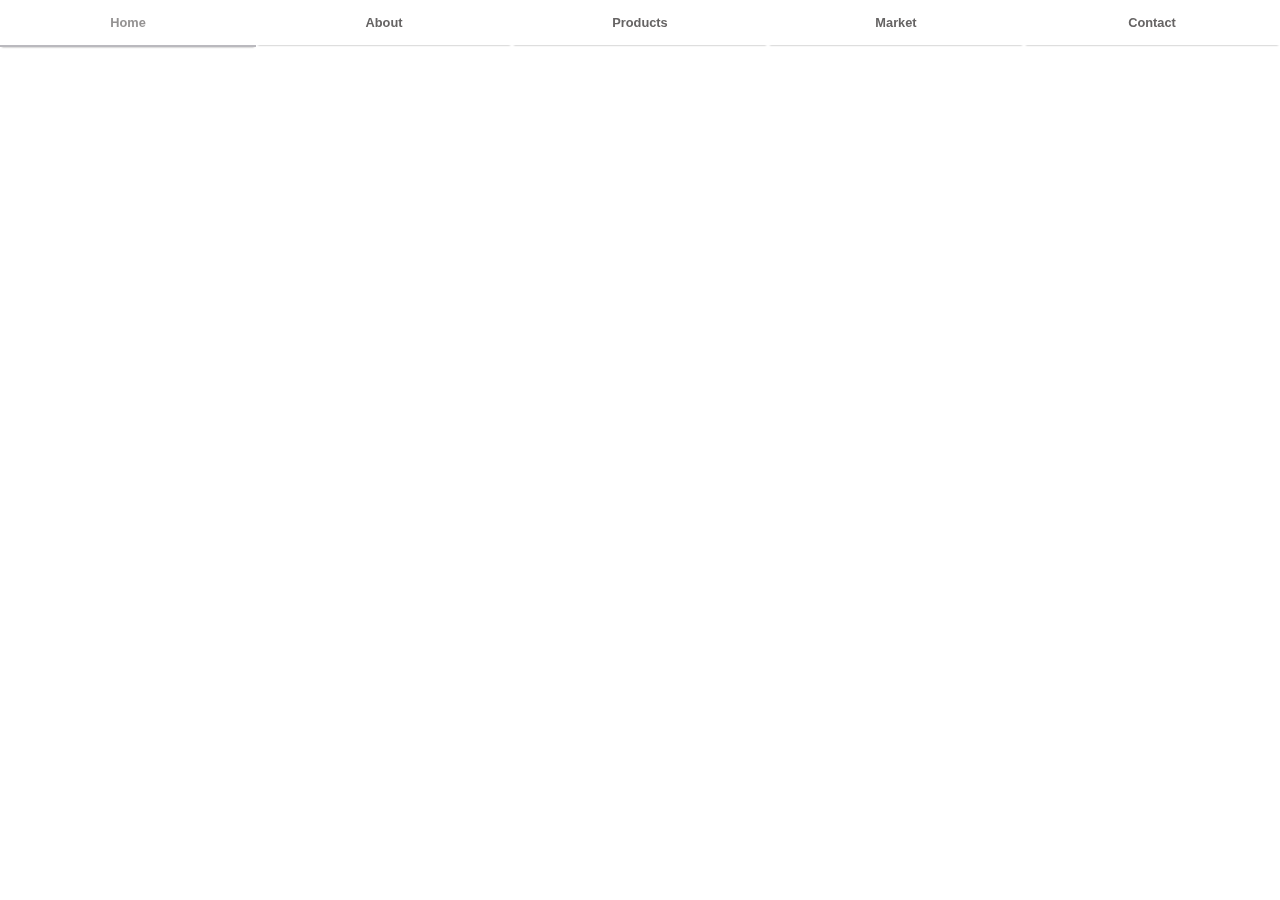
<file: index.html>
<!DOCTYPE html>
<html lang="en">
  <head>
    <meta charset="UTF-8" />
    <meta name="viewport" content="width=device-width, initial-scale=1.0" />
    <title>Sharma Marketing and Suppliers Pvt. Ltd.</title>

    <script src="https://ajax.googleapis.com/ajax/libs/jquery/3.6.0/jquery.min.js"></script>
    <link
      rel="stylesheet"
      href="https://cdnjs.cloudflare.com/ajax/libs/font-awesome/4.7.0/css/font-awesome.min.css"
    />

    <script src="script.js"></script>
    <link rel="stylesheet" href="style.css" />
  </head>

  <body onscroll="show()">
    <div class="header">
      <a href="#top">
        <div class="bar" onclick="document.body.style.overflow = 'hidden'">
          <div class="bar1"></div>
          <div class="bar2"></div>
        </div>

        <div
          id="cross"
          style="display: none"
          onclick="document.body.style.overflow = 'auto'"
        >
          <div class="bar3"></div>
          <div class="bar4"></div>
        </div>
      </a>

      <h1 class="h1">Sharma Marketing and Suppliers Pvt. Ltd.</h1>

      <div id="menu">
        <hr />
        <ul>
          <li>
            <a href="index.html" class="active">Home</a>
          </li>

          <li>
            <a href="ab.html">About</a>
          </li>

          <li>
            <a href="product.html">Products</a>
          </li>

          <li>
            <a href="market.html">Market</a>
          </li>

          <li>
            <a href="contact.html">Contact</a>
          </li>
        </ul>

        <div class="clock">
          <iframe
            scrolling="no"
            border="0"
            frameborder="0"
            marginwidth="0"
            marginheight="0"
            allowtransparency="true"
            src="https://www.ashesh.com.np/linknepali-time.php?time_only=no&font_color=333333&aj_time=yes&font_size=14&line_brake=1&api=232170o417"
            width="195"
            height="45"
          ></iframe>
        </div>
      </div>
    </div>

    <header>
      <div class="navbar">
        <a href="index.html" class="active">Home</a>
        <a href="ab.html">About</a>
        <a href="product.html">Products</a>
        <a href="market.html">Market</a>
        <a href="contact.html">Contact</a>
      </div>
    </header>

    <a href="#top" id="scrolling">Go to Top &#9650;</a>

    <br /><br /><br />

    <!-- <div id="page">

            <p
                style="text-align: center;color: mediumpurple;font-weight: bold;">
                Welcome to an official page of the Literature.
            </p>

            <div class="p1">
                <h1>ॐ</h1>
                <h3>"साहित्य"</h3>
                <br>
                <p>
                    &nbsp;&nbsp;&nbsp;&nbsp;&nbsp;&nbsp;&nbsp;&nbsp;
                    नमस्कार! आज हामी साहित्य भनेको के हो र यसले हाम्रो सांसारिक
                    जिवनमा के के साकारात्मक प्रभाव पार्दछ भन्ने कुरा जान्नेछौँ।
                    अब सुरु गरौँ।
                </p>

                <p class="number">१</p>

            </div>

            <div class="p2">

                <p align="center">
                    <b>साहित्य भनेको के हो?</b>
                </p>
                <br>
                <p>
                    &nbsp;&nbsp;&nbsp;&nbsp;&nbsp;&nbsp;&nbsp;&nbsp;
                    साहित्य भनेको हामीलाई हाम्रो बौधिक क्षमता बढाउन विभिन्न
                    प्रकारका ज्ञानहरू प्रदान गर्ने एउटा माध्यम हो। यो हाम्रो
                    जीवनको एक प्रमुख पक्ष पनि हो। अहिले हाम्रो समाजले धेरै
                    नराम्रा पक्षहरूको सामना गरिरहेको छ। यस नराम्रा पक्षहरूको
                    कारणले हाम्रो समाजले प्रगति
                    गरिरहेको छैन।

                    <p class="number">२</p>

                </p>

            </div>

            <div class="p2">

                <p>
                    &nbsp;&nbsp;&nbsp;&nbsp;&nbsp;&nbsp;&nbsp;&nbsp;
                    यसको लागि हाम्रो समाजले धेरै सकारात्मक पक्षहरुको पालना
                    गर्नुपर्दछ जसले हाम्रो हितलाई मध्य नजर गर्दछ। जसले हाम्रो
                    जीवनमा अत्यन्त महत्त्वपूर्ण वस्तुहरूको समावेश गर्दछ। हामी
                    विकासोन्मुख देशमा बाँचिरहेका छौं। यहाँ स्रोतहरूको उपस्थितिमा
                    कुनै समस्या छैन। हाम्रो समाजमा अरु धेरै किसिमका समस्याहरू
                    छन् भनेर पनि हामीले जान्नुपर्दछ।

                    <p class="number">३</p>

                </p>

            </div>

            <div class="p2">

                <p>
                    &nbsp;&nbsp;&nbsp;&nbsp;&nbsp;&nbsp;&nbsp;&nbsp;
                    त्यसोभए यहाँ धेरै समस्याहरू छन् जसले हामीलाई शान्तिमय
                    समुदायमा बाँच्न गाह्रो बनाइरहेको छ। हामी त्यस्तो किसिमका
                    समस्याहरूलाई चिन्न कोशिस गर्नु पर्दछ, जसले हाम्रो समाजलाई
                    धेरै क्षति पुर्‍याइरहेको छ। त्यस्तो समस्यालाई पत्ता लगाएर
                    हामीले त्यसको समाधान खोज्नु हाम्रो जीवनको एक हिस्सा बनाउनु
                    पर्दछ।

                    <p class="number">४</p>

                </p>

            </div>

            <div class="p2">

                <p>
                    &nbsp;&nbsp;&nbsp;&nbsp;&nbsp;&nbsp;&nbsp;&nbsp;
                    म र मेरो भनेको अर्थ 'हामी' र 'हाम्रो' हुनुपर्दछ। अनि मात्र
                    हामी सबै एक हुनेछौं। कुनैपनि देश वा राष्ट्र तब मात्र मजबुत
                    बन्नेछ जब त्यहाँका जनताहरु एक हुन्छन्। त्यसपछि मात्र म र
                    मेरो बाट 'हामी' र 'हाम्रो' बन्न सम्भव हुन्छ।

                    <p class="number">५</p>

                </p>

            </div>

            <div class="p3">

                <p>
                    &nbsp;&nbsp;&nbsp;&nbsp;&nbsp;&nbsp;&nbsp;&nbsp;
                    हामी आभारी छौं कि हामी आफ्नो दैनिक तालिका अनुसार विभिन्न
                    प्रकारका खानेकुराहरु खान पाईरहेका छौं तर केहि व्यक्तिहरू
                    सधैं झैं खाना खान पाउँदैनन्। उनीहरूलाई आफ्नो दैनिक जीवन
                    यापनका लागि दिनभरी धौधौ गरिरहनु पर्दछ। कहिलेकाँही बिरामी
                    परेको बेला खाना पकाएर खुवाउने कोही पनि नभएकोले गर्दा भोकै
                    बस्नु पर्ने अवस्था आइपर्दछ।

                    <p class="number">६</p>

                </p>

            </div>

            <footer>
                <p class="copyright">Copyrights &copy;
                    <script>document.write(new Date().getFullYear())</script>.
                    Mohan Sharma All Rights Reserved.</p>
            </footer>

        </div> -->

    <script>
      function show() {
        var x = document.getElementById("scrolling");
        if (
          document.body.scrollTop > 80 ||
          document.documentElement.scrollTop > 80
        ) {
          x.style.display = "initial";
        } else {
          x.style.display = "none";
        }
      }
    </script>
  </body>
</html>
</file>
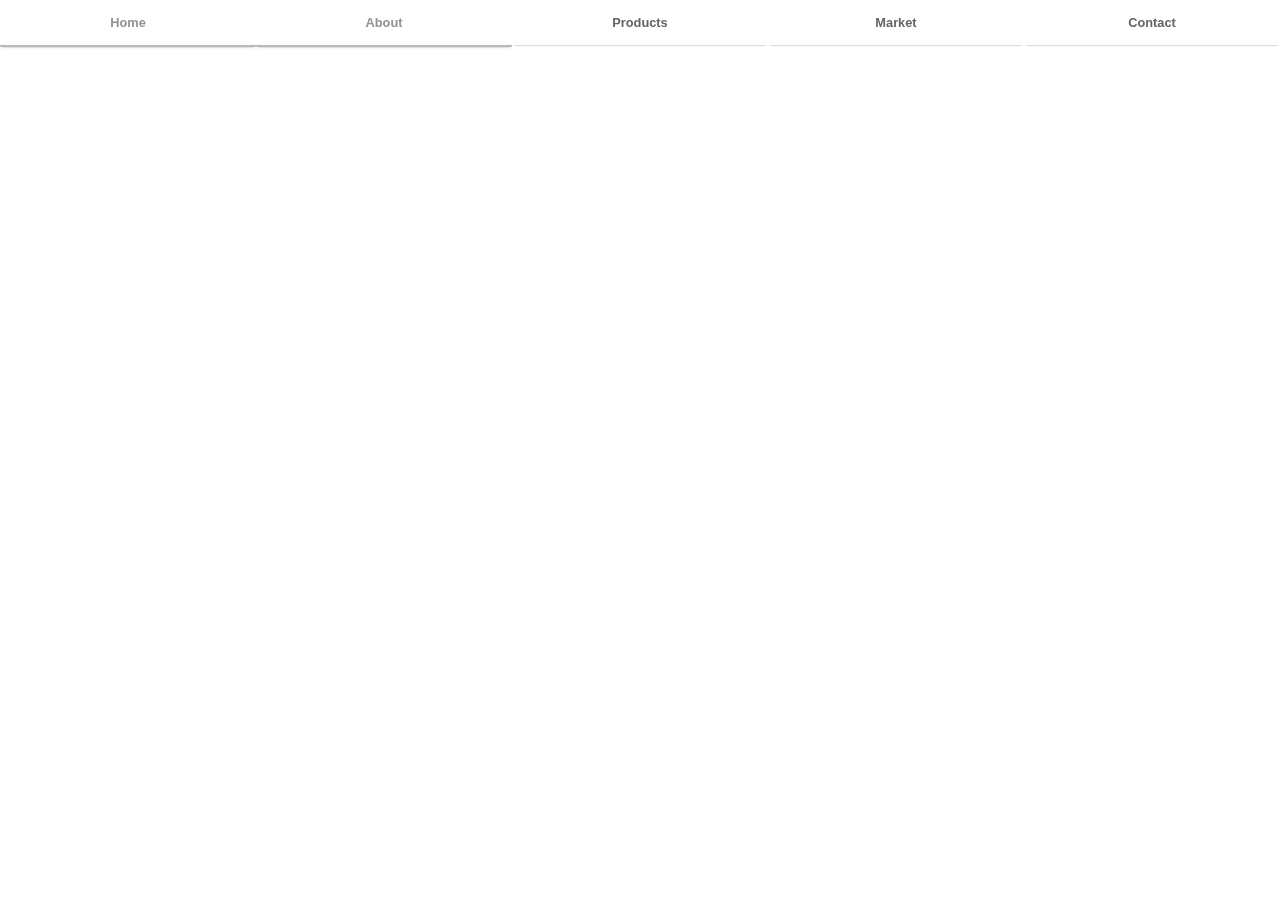
<file: ab.html>
<!DOCTYPE html>
<html lang="en">
  <head>
    <meta charset="UTF-8" />
    <meta name="viewport" content="width=device-width, initial-scale=1.0" />
    <title>SMS • About</title>

    <script src="https://ajax.googleapis.com/ajax/libs/jquery/3.6.0/jquery.min.js"></script>
    <link
      rel="stylesheet"
      href="https://cdnjs.cloudflare.com/ajax/libs/font-awesome/4.7.0/css/font-awesome.min.css"
    />

    <script src="ab.js"></script>
    <link rel="stylesheet" href="ab.css" />
  </head>

  <body onscroll="show()">
    <div class="header">
      <a href="#top">
        <div class="bar" onclick="document.body.style.overflow = 'hidden'">
          <div class="bar1"></div>
          <div class="bar2"></div>
        </div>

        <div
          id="cross"
          style="display: none"
          onclick="document.body.style.overflow = 'auto'"
        >
          <div class="bar3"></div>
          <div class="bar4"></div>
        </div>
      </a>

      <h1 class="h1">Sharma Marketing and Suppliers Pvt. Ltd.</h1>

      <div id="menu">
        <hr />
        <ul>
          <li>
            <a href="index.html">Home</a>
          </li>

          <li>
            <a href="ab.html" class="active">About</a>
          </li>

          <li>
            <a href="product.html">Products</a>
          </li>

          <li>
            <a href="market.html">Market</a>
          </li>

          <li>
            <a href="contact.html">Contact</a>
          </li>
        </ul>

        <div class="clock">
          <iframe
            scrolling="no"
            border="0"
            frameborder="0"
            marginwidth="0"
            marginheight="0"
            allowtransparency="true"
            src="https://www.ashesh.com.np/linknepali-time.php?time_only=no&font_color=333333&aj_time=yes&font_size=14&line_brake=1&api=232170o417"
            width="195"
            height="45"
          ></iframe>
        </div>
      </div>
    </div>

    <header>
      <div class="navbar">
        <a href="index.html">Home</a>
        <a href="ab.html" class="active">About</a>
        <a href="product.html">Products</a>
        <a href="market.html">Market</a>
        <a href="contact.html">Contact</a>
      </div>
    </header>

    <a href="#top" id="scrolling">Go to Top &#9650;</a>

    <br /><br /><br />

    <!-- <div id="page">

            <p
                style="text-align: center;color: mediumpurple;font-weight: bold;">
                Welcome to an official page of the Literature.
            </p>

            <div class="p1">
                <h1>ॐ</h1>
                <h3>"साहित्य"</h3>
                <br>
                <p>
                    &nbsp;&nbsp;&nbsp;&nbsp;&nbsp;&nbsp;&nbsp;&nbsp;
                    नमस्कार! आज हामी साहित्य भनेको के हो र यसले हाम्रो सांसारिक
                    जिवनमा के के साकारात्मक प्रभाव पार्दछ भन्ने कुरा जान्नेछौँ।
                    अब सुरु गरौँ।
                </p>

                <p class="number">१</p>

            </div>

            <div class="p2">

                <p align="center">
                    <b>साहित्य भनेको के हो?</b>
                </p>
                <br>
                <p>
                    &nbsp;&nbsp;&nbsp;&nbsp;&nbsp;&nbsp;&nbsp;&nbsp;
                    साहित्य भनेको हामीलाई हाम्रो बौधिक क्षमता बढाउन विभिन्न
                    प्रकारका ज्ञानहरू प्रदान गर्ने एउटा माध्यम हो। यो हाम्रो
                    जीवनको एक प्रमुख पक्ष पनि हो। अहिले हाम्रो समाजले धेरै
                    नराम्रा पक्षहरूको सामना गरिरहेको छ। यस नराम्रा पक्षहरूको
                    कारणले हाम्रो समाजले प्रगति
                    गरिरहेको छैन।

                    <p class="number">२</p>

                </p>

            </div>

            <div class="p2">

                <p>
                    &nbsp;&nbsp;&nbsp;&nbsp;&nbsp;&nbsp;&nbsp;&nbsp;
                    यसको लागि हाम्रो समाजले धेरै सकारात्मक पक्षहरुको पालना
                    गर्नुपर्दछ जसले हाम्रो हितलाई मध्य नजर गर्दछ। जसले हाम्रो
                    जीवनमा अत्यन्त महत्त्वपूर्ण वस्तुहरूको समावेश गर्दछ। हामी
                    विकासोन्मुख देशमा बाँचिरहेका छौं। यहाँ स्रोतहरूको उपस्थितिमा
                    कुनै समस्या छैन। हाम्रो समाजमा अरु धेरै किसिमका समस्याहरू
                    छन् भनेर पनि हामीले जान्नुपर्दछ।

                    <p class="number">३</p>

                </p>

            </div>

            <div class="p2">

                <p>
                    &nbsp;&nbsp;&nbsp;&nbsp;&nbsp;&nbsp;&nbsp;&nbsp;
                    त्यसोभए यहाँ धेरै समस्याहरू छन् जसले हामीलाई शान्तिमय
                    समुदायमा बाँच्न गाह्रो बनाइरहेको छ। हामी त्यस्तो किसिमका
                    समस्याहरूलाई चिन्न कोशिस गर्नु पर्दछ, जसले हाम्रो समाजलाई
                    धेरै क्षति पुर्‍याइरहेको छ। त्यस्तो समस्यालाई पत्ता लगाएर
                    हामीले त्यसको समाधान खोज्नु हाम्रो जीवनको एक हिस्सा बनाउनु
                    पर्दछ।

                    <p class="number">४</p>

                </p>

            </div>

            <div class="p2">

                <p>
                    &nbsp;&nbsp;&nbsp;&nbsp;&nbsp;&nbsp;&nbsp;&nbsp;
                    म र मेरो भनेको अर्थ 'हामी' र 'हाम्रो' हुनुपर्दछ। अनि मात्र
                    हामी सबै एक हुनेछौं। कुनैपनि देश वा राष्ट्र तब मात्र मजबुत
                    बन्नेछ जब त्यहाँका जनताहरु एक हुन्छन्। त्यसपछि मात्र म र
                    मेरो बाट 'हामी' र 'हाम्रो' बन्न सम्भव हुन्छ।

                    <p class="number">५</p>

                </p>

            </div>

            <div class="p3">

                <p>
                    &nbsp;&nbsp;&nbsp;&nbsp;&nbsp;&nbsp;&nbsp;&nbsp;
                    हामी आभारी छौं कि हामी आफ्नो दैनिक तालिका अनुसार विभिन्न
                    प्रकारका खानेकुराहरु खान पाईरहेका छौं तर केहि व्यक्तिहरू
                    सधैं झैं खाना खान पाउँदैनन्। उनीहरूलाई आफ्नो दैनिक जीवन
                    यापनका लागि दिनभरी धौधौ गरिरहनु पर्दछ। कहिलेकाँही बिरामी
                    परेको बेला खाना पकाएर खुवाउने कोही पनि नभएकोले गर्दा भोकै
                    बस्नु पर्ने अवस्था आइपर्दछ।

                    <p class="number">६</p>

                </p>

            </div>

            <footer>
                <p class="copyright">Copyrights &copy;
                    <script>document.write(new Date().getFullYear())</script>.
                    Mohan Sharma All Rights Reserved.</p>
            </footer>

        </div> -->

    <script>
      function show() {
        var x = document.getElementById("scrolling");
        if (
          document.body.scrollTop > 80 ||
          document.documentElement.scrollTop > 80
        ) {
          x.style.display = "initial";
        } else {
          x.style.display = "none";
        }
      }
    </script>
  </body>
</html>
</file>
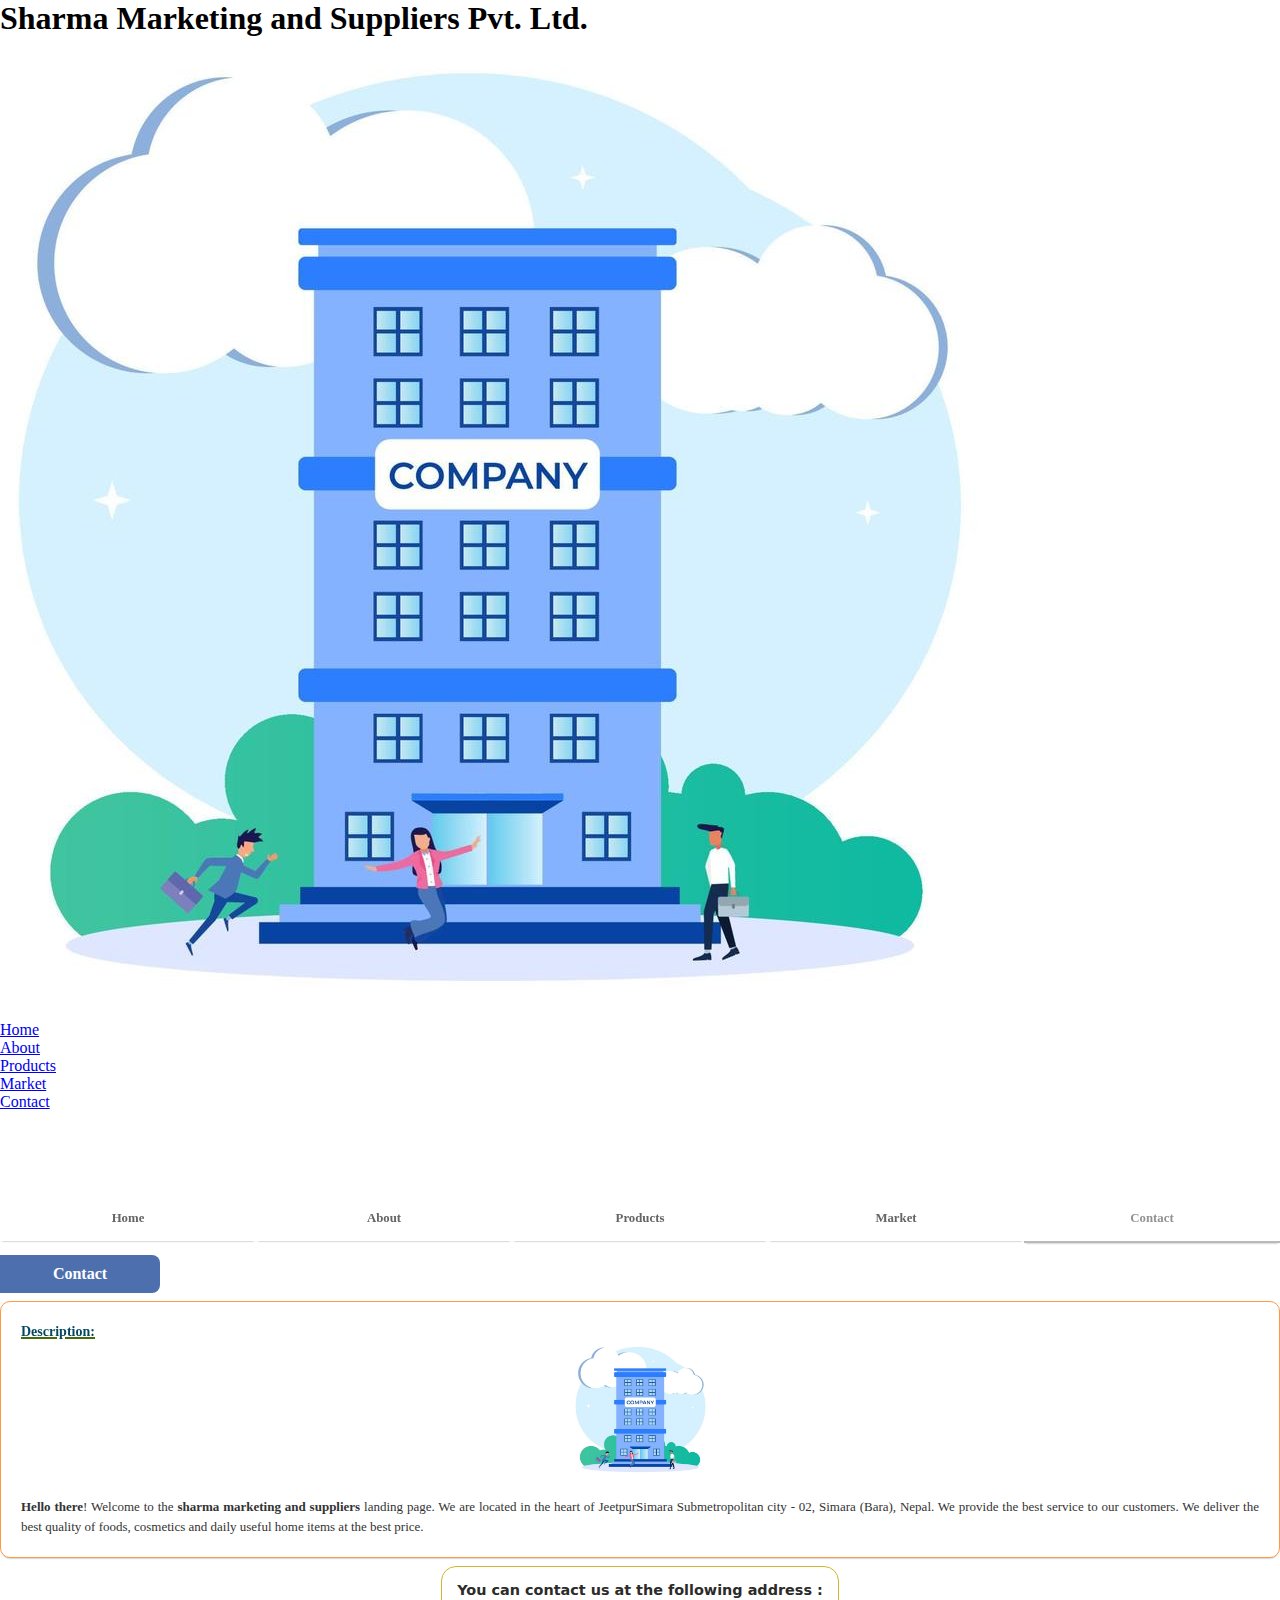
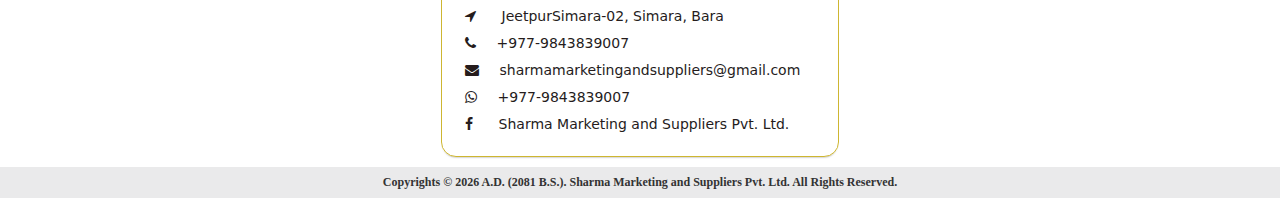
<file: contact.html>
<!DOCTYPE html>
<html lang="en">
  <head>
    <meta charset="UTF-8" />
    <meta name="viewport" content="width=device-width, initial-scale=1.0" />
    <title>SMS • Contact</title>

    <link
      rel="shortcut icon"
      href="logo.jpg"
      type="image/x-icon"
    />

    <script src="https://code.jquery.com/jquery-3.6.3.js"></script>
    <link
      rel="stylesheet"
      href="https://cdnjs.cloudflare.com/ajax/libs/font-awesome/4.7.0/css/font-awesome.min.css"
    />

    <script src="contact.js"></script>
    <link rel="stylesheet" href="contact.css" />
  </head>

  <body onscroll="show()">
    <div class="header">
      <a>
        <div class="bar">
          <div class="bar1"></div>
          <div class="bar2"></div>
        </div>

        <div
          id="cross"
          style="display: none"
          onclick="document.body.style.overflow = 'auto'"
        >
          <div class="bar3"></div>
          <div class="bar4"></div>
        </div>
      </a>
      <div class="h1">
        <h1>Sharma Marketing and Suppliers Pvt. Ltd.</h1>
      </div>
      <div class="menu">
        <!-- <hr /> -->

        <div class="logo">
          <img src="logo.jpg" alt="Company Logo" />
        </div>

        <ul>
          <li>
            <a href="index.html">Home</a>
          </li>

          <li>
            <a href="ab.html">About</a>
          </li>

          <li>
            <a href="product.html">Products</a>
          </li>

          <li>
            <a href="market.html">Market</a>
          </li>

          <li>
            <a href="contact.html" class="active">Contact</a>
          </li>
        </ul>
        <br /><br />
        <div class="clock">
          <iframe
            scrolling="no"
            border="0"
            frameborder="0"
            marginwidth="0"
            marginheight="0"
            allowtransparency="true"
            src="https://www.ashesh.com.np/linknepali-time.php?time_only=no&font_color=333333&aj_time=yes&font_size=14&line_brake=1&api=232170o417"
            width="195"
            height="45"
          ></iframe>
        </div>
      </div>
    </div>

    <header>
      <div class="navbar">
        <a href="index.html">Home</a>
        <a href="ab.html">About</a>
        <a href="product.html">Products</a>
        <a href="market.html">Market</a>
        <a href="contact.html" class="active">Contact</a>
      </div>
    </header>

    <a href="#top" id="scrolling">Go to Top &#9650;</a>

    <br /><br /><br />

    <div id="page">
      <div class="title">
        <p>Contact</p>
      </div>

      <div class="about-text">
        <div class="desc-title">Description:</div>
        <img
          src="logo.jpg"
          alt="sharma marketing & suppliers"
          class="profilepic"
        />
        <br />
        <b>Hello there</b>! Welcome to the
        <b>sharma marketing and suppliers</b> landing page. We are located in
        the heart of JeetpurSimara Submetropolitan city - 02, Simara (Bara),
        Nepal. We provide the best service to our customers. We deliver the best
        quality of foods, cosmetics and daily useful home items at the best
        price.
      </div>

      <div class="contact-info">
        <p>You can contact us at the following address :</p>
        <ul>
          <li>
            <i class="fa fa-location-arrow"></i>&nbsp;&nbsp;&nbsp;
            <a target="_blank" href="https://goo.gl/maps/HPAGFaNSNi1ZNMRT6">
              JeetpurSimara-02, Simara, Bara</a
            >
          </li>
          <li>
            <i class="fa fa-phone"></i> &nbsp;
            <a href="tel:+977-9843839007"> +977-9843839007</a>
          </li>
          <li>
            <i class="fa fa-envelope"></i>&nbsp;&nbsp;
            <a href="mailto:sharmamarketingandsuppliers@gmail.com"
              >sharmamarketingandsuppliers@gmail.com</a
            >
          </li>
          <li>
            <i class="fa fa-whatsapp"></i>&nbsp;&nbsp;
            <a
              target="_blank"
              href="https://wa.me/9779843839007?text=I'm%20interested%20in%20your%20product%20."
              >+977-9843839007</a
            >
          </li>
          <li>
            <i class="fa fa-facebook-f"></i>&nbsp;&nbsp;&nbsp;
            <a target="_blank" href=""
              >Sharma Marketing and Suppliers Pvt. Ltd.</a
            >
          </li>
        </ul>
      </div>
    </div>

    <footer class="copyright">
      Copyrights &copy;
      <script>
        document.write(new Date().getFullYear());
      </script>
      A.D. (2081 B.S.). Sharma Marketing and Suppliers Pvt. Ltd. All Rights
      Reserved.
    </footer>

    <script>
      function show() {
        var x = document.getElementById("scrolling");
        if (
          document.body.scrollTop > 80 ||
          document.documentElement.scrollTop > 80
        ) {
          x.style.display = "initial";
        } else {
          x.style.display = "none";
        }
      }
    </script>

    <!-- <a aria-label="Chat on WhatsApp" href="https://wa.me/9779811236178?text=I'm%20interested!"> <img
  alt="Chat on WhatsApp" src="icons/WhatsAppButtonGreenSmall.png" />
<a> -->
  </body>
</html>
</file>
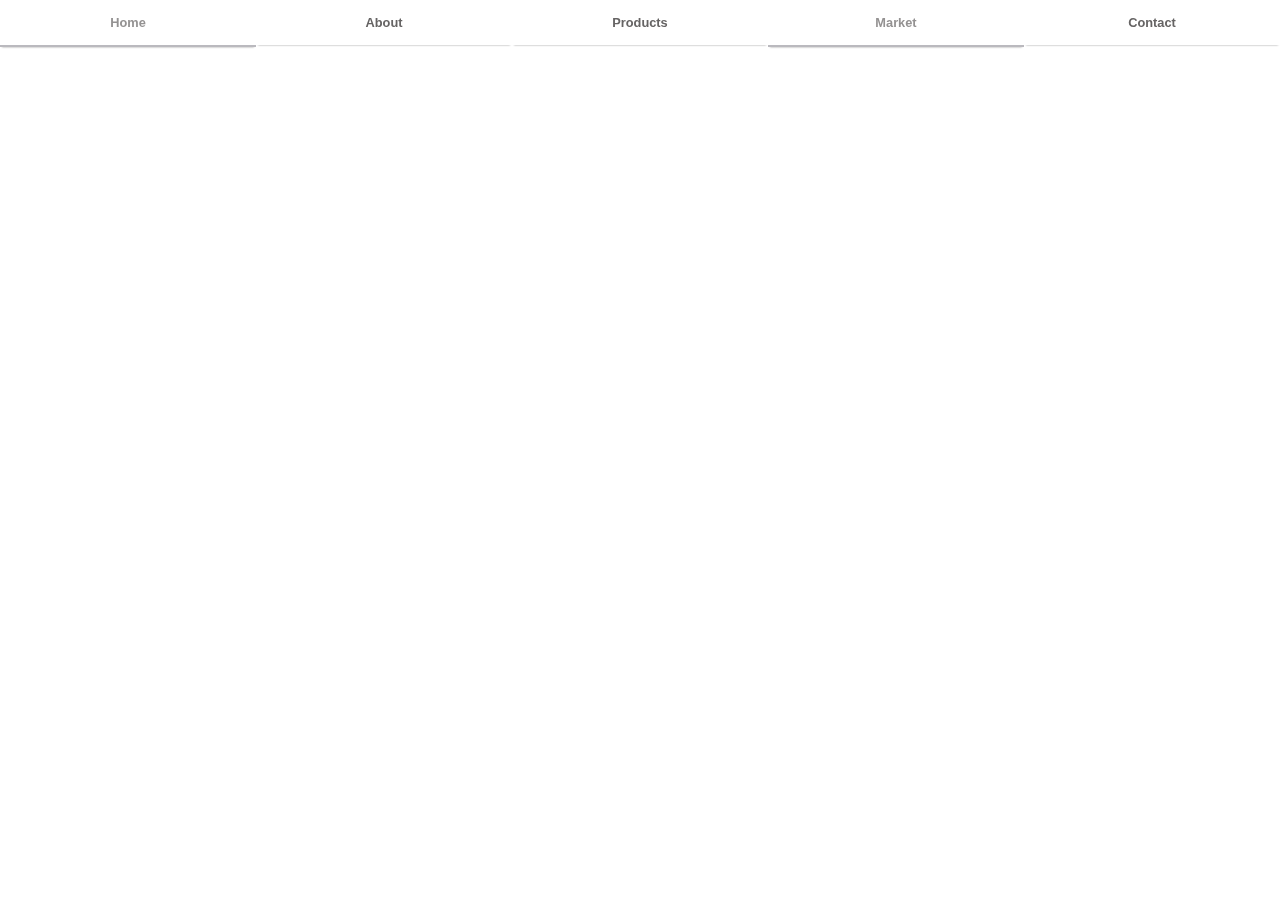
<file: market.html>
<!DOCTYPE html>
<html lang="en">
  <head>
    <meta charset="UTF-8" />
    <meta name="viewport" content="width=device-width, initial-scale=1.0" />
    <title>SMS • Market</title>

    <script src="https://ajax.googleapis.com/ajax/libs/jquery/3.6.0/jquery.min.js"></script>
    <link
      rel="stylesheet"
      href="https://cdnjs.cloudflare.com/ajax/libs/font-awesome/4.7.0/css/font-awesome.min.css"
    />

    <script src="market.js"></script>
    <link rel="stylesheet" href="market.css" />
  </head>

  <body onscroll="show()">
    <div class="header">
      <a href="#top">
        <div class="bar" onclick="document.body.style.overflow = 'hidden'">
          <div class="bar1"></div>
          <div class="bar2"></div>
        </div>

        <div
          id="cross"
          style="display: none"
          onclick="document.body.style.overflow = 'auto'"
        >
          <div class="bar3"></div>
          <div class="bar4"></div>
        </div>
      </a>

      <h1 class="h1">Sharma Marketing and Suppliers Pvt. Ltd.</h1>

      <div id="menu">
        <hr />
        <ul>
          <li>
            <a href="index.html">Home</a>
          </li>

          <li>
            <a href="ab.html">About</a>
          </li>

          <li>
            <a href="product.html">Products</a>
          </li>

          <li>
            <a href="market.html" class="active">Market</a>
          </li>

          <li>
            <a href="contact.html">Contact</a>
          </li>
        </ul>

        <div class="clock">
          <iframe
            scrolling="no"
            border="0"
            frameborder="0"
            marginwidth="0"
            marginheight="0"
            allowtransparency="true"
            src="https://www.ashesh.com.np/linknepali-time.php?time_only=no&font_color=333333&aj_time=yes&font_size=14&line_brake=1&api=232170o417"
            width="195"
            height="45"
          ></iframe>
        </div>
      </div>
    </div>

    <header>
      <div class="navbar">
        <a href="index.html">Home</a>
        <a href="ab.html">About</a>
        <a href="product.html">Products</a>
        <a href="market.html" class="active">Market</a>
        <a href="contact.html">Contact</a>
      </div>
    </header>

    <a href="#top" id="scrolling">Go to Top &#9650;</a>

    <br /><br /><br />

    <!-- <div id="page">

            <p
                style="text-align: center;color: mediumpurple;font-weight: bold;">
                Welcome to an official page of the Literature.
            </p>

            <div class="p1">
                <h1>ॐ</h1>
                <h3>"साहित्य"</h3>
                <br>
                <p>
                    &nbsp;&nbsp;&nbsp;&nbsp;&nbsp;&nbsp;&nbsp;&nbsp;
                    नमस्कार! आज हामी साहित्य भनेको के हो र यसले हाम्रो सांसारिक
                    जिवनमा के के साकारात्मक प्रभाव पार्दछ भन्ने कुरा जान्नेछौँ।
                    अब सुरु गरौँ।
                </p>

                <p class="number">१</p>

            </div>

            <div class="p2">

                <p align="center">
                    <b>साहित्य भनेको के हो?</b>
                </p>
                <br>
                <p>
                    &nbsp;&nbsp;&nbsp;&nbsp;&nbsp;&nbsp;&nbsp;&nbsp;
                    साहित्य भनेको हामीलाई हाम्रो बौधिक क्षमता बढाउन विभिन्न
                    प्रकारका ज्ञानहरू प्रदान गर्ने एउटा माध्यम हो। यो हाम्रो
                    जीवनको एक प्रमुख पक्ष पनि हो। अहिले हाम्रो समाजले धेरै
                    नराम्रा पक्षहरूको सामना गरिरहेको छ। यस नराम्रा पक्षहरूको
                    कारणले हाम्रो समाजले प्रगति
                    गरिरहेको छैन।

                    <p class="number">२</p>

                </p>

            </div>

            <div class="p2">

                <p>
                    &nbsp;&nbsp;&nbsp;&nbsp;&nbsp;&nbsp;&nbsp;&nbsp;
                    यसको लागि हाम्रो समाजले धेरै सकारात्मक पक्षहरुको पालना
                    गर्नुपर्दछ जसले हाम्रो हितलाई मध्य नजर गर्दछ। जसले हाम्रो
                    जीवनमा अत्यन्त महत्त्वपूर्ण वस्तुहरूको समावेश गर्दछ। हामी
                    विकासोन्मुख देशमा बाँचिरहेका छौं। यहाँ स्रोतहरूको उपस्थितिमा
                    कुनै समस्या छैन। हाम्रो समाजमा अरु धेरै किसिमका समस्याहरू
                    छन् भनेर पनि हामीले जान्नुपर्दछ।

                    <p class="number">३</p>

                </p>

            </div>

            <div class="p2">

                <p>
                    &nbsp;&nbsp;&nbsp;&nbsp;&nbsp;&nbsp;&nbsp;&nbsp;
                    त्यसोभए यहाँ धेरै समस्याहरू छन् जसले हामीलाई शान्तिमय
                    समुदायमा बाँच्न गाह्रो बनाइरहेको छ। हामी त्यस्तो किसिमका
                    समस्याहरूलाई चिन्न कोशिस गर्नु पर्दछ, जसले हाम्रो समाजलाई
                    धेरै क्षति पुर्‍याइरहेको छ। त्यस्तो समस्यालाई पत्ता लगाएर
                    हामीले त्यसको समाधान खोज्नु हाम्रो जीवनको एक हिस्सा बनाउनु
                    पर्दछ।

                    <p class="number">४</p>

                </p>

            </div>

            <div class="p2">

                <p>
                    &nbsp;&nbsp;&nbsp;&nbsp;&nbsp;&nbsp;&nbsp;&nbsp;
                    म र मेरो भनेको अर्थ 'हामी' र 'हाम्रो' हुनुपर्दछ। अनि मात्र
                    हामी सबै एक हुनेछौं। कुनैपनि देश वा राष्ट्र तब मात्र मजबुत
                    बन्नेछ जब त्यहाँका जनताहरु एक हुन्छन्। त्यसपछि मात्र म र
                    मेरो बाट 'हामी' र 'हाम्रो' बन्न सम्भव हुन्छ।

                    <p class="number">५</p>

                </p>

            </div>

            <div class="p3">

                <p>
                    &nbsp;&nbsp;&nbsp;&nbsp;&nbsp;&nbsp;&nbsp;&nbsp;
                    हामी आभारी छौं कि हामी आफ्नो दैनिक तालिका अनुसार विभिन्न
                    प्रकारका खानेकुराहरु खान पाईरहेका छौं तर केहि व्यक्तिहरू
                    सधैं झैं खाना खान पाउँदैनन्। उनीहरूलाई आफ्नो दैनिक जीवन
                    यापनका लागि दिनभरी धौधौ गरिरहनु पर्दछ। कहिलेकाँही बिरामी
                    परेको बेला खाना पकाएर खुवाउने कोही पनि नभएकोले गर्दा भोकै
                    बस्नु पर्ने अवस्था आइपर्दछ।

                    <p class="number">६</p>

                </p>

            </div>

            <footer>
                <p class="copyright">Copyrights &copy;
                    <script>document.write(new Date().getFullYear())</script>.
                    Mohan Sharma All Rights Reserved.</p>
            </footer>

        </div> -->

    <script>
      function show() {
        var x = document.getElementById("scrolling");
        if (
          document.body.scrollTop > 80 ||
          document.documentElement.scrollTop > 80
        ) {
          x.style.display = "initial";
        } else {
          x.style.display = "none";
        }
      }
    </script>
  </body>
</html>
</file>
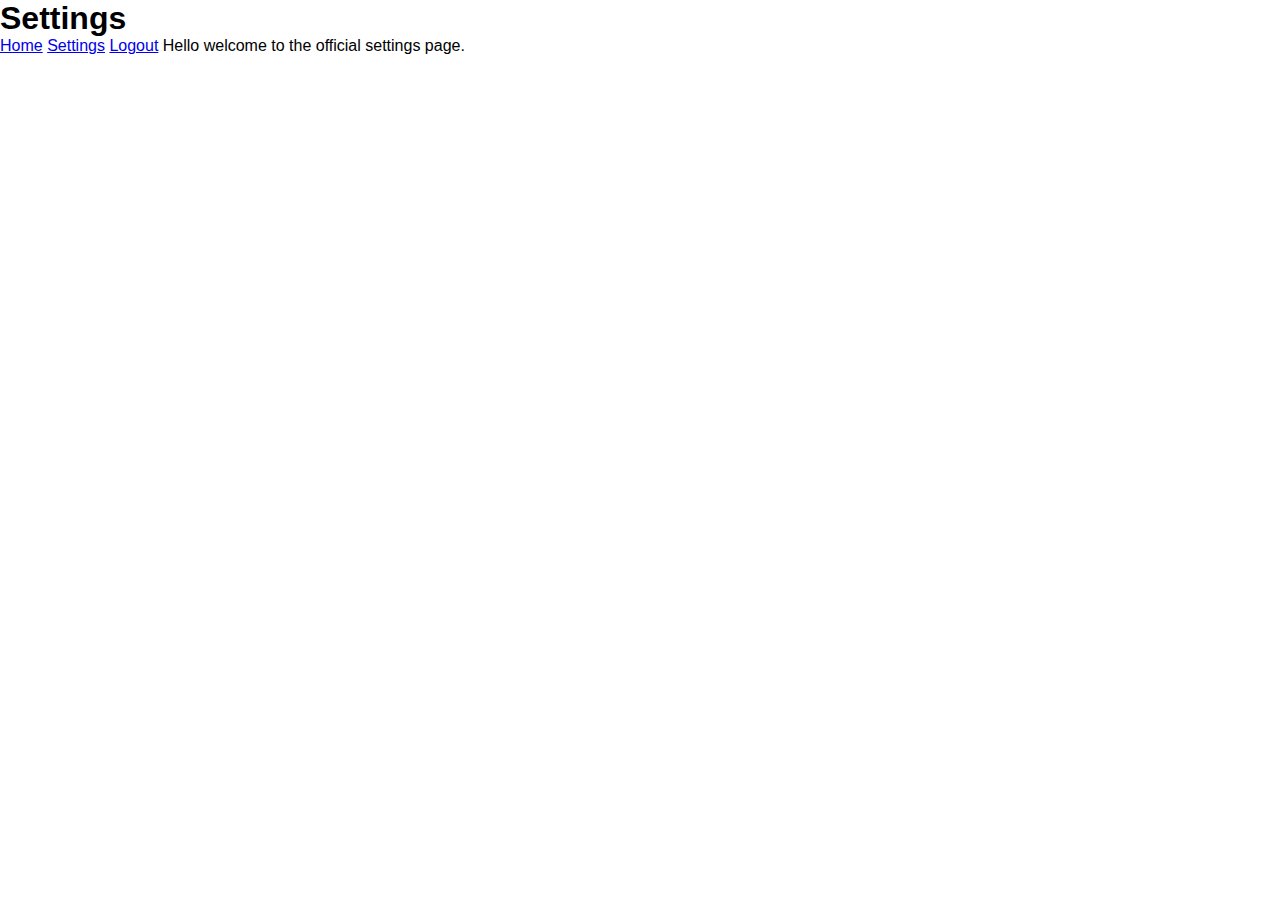
<file: settings.html>
<!DOCTYPE html>
<html lang="en">
<head>
    <meta charset="UTF-8">
    <meta name="viewport" content="width=device-width, initial-scale=1.0">
    <title>settings</title>
    <link rel="stylesheet" href="style.css">
</head>
<body>
    <h1>Settings</h1>
    <a href="index.php">Home</a>
    <a href="settings.php">Settings</a>
    <a href="logout.php">Logout</a>
    Hello welcome to the official settings page.
</body>
</html>
</file>
<file: style.css>
* {
  box-sizing: border-box;
  padding: 0;
  margin: 0;
}

html {
  font-family: Verdana, Geneva, Tahoma, sans-serif;
  scroll-behavior: smooth;
}

body {
  padding: 0;
  margin: 0;
  -webkit-tap-highlight-color: none;
  -webkit-tap-highlight-color: transparent;
}

::selection {
  background: #b88080d7;
  color: #ffffff;
}

div.header {
  display: none;
}

@media screen and (max-width: 500px) {
  div.header {
    background-color: rgb(255, 255, 255);
    backdrop-filter: blur(20px);
    box-shadow: 0 2px 2px -2px rgba(0, 0, 0, 0.4);
    user-select: none;
    position: fixed;
    top: 0;
    width: 100%;
    display: initial;
    padding: 15px 10px;
    border-bottom-right-radius: 25px;
    border-bottom-left-radius: 25px;
  }

  div#page {
    margin-top: 4%;
  }

  /* div#page p.wlc {
    
  } */

  div.bar,
  div#cross {
    float: left;
    width: auto;
    margin-left: 2%;
    margin-top: 2%;
    cursor: pointer;
    padding: 7px;
  }

  div.bar:hover, div#cross:hover {
    background-color: rgb(229, 228, 230);
    padding: 7px;
    border-radius: 10px;
    width: auto;
  }

  div.bar:active, div#cross:active {
    background-color: rgb(235, 235, 235);
    padding: 7px;
    border-radius: 10px;
    width: auto;
  }

  div.bar1,
  div.bar2,
  div.bar3,
  div.bar4 {
    padding: 1.6px;
    margin: 3px;
    width: 20px;
    background-color: #837f7f;
    border-radius: 50px;
  }

  div.bar3 {
    transform: rotate(135deg) translate(2px, -1px);
  }

  div.bar4 {
    transform: rotate(-135deg) translate(2.8px, 2.5px);
  }

  h1.h1 {
    color: #5e5d5d;
    text-align: center;
    text-transform: uppercase;
    font-size: 0.8em;
    left: 0;
    right: 0;
    padding: 7px;
    margin-top: 7px;
  }

  hr {
    margin-top: 20px;
    margin-bottom: 10px;
    background: #aaa;
    max-width: 50%;
    margin-left: auto;
    margin-right: auto;
    left: 0;
    right: 0;
  }

  header {
    display: none;
    position: static;
  }

  div#menu {
    display: none;
    height: 100vh;
    margin-left: 50px;
  }

  #menu ul {
    list-style-type: none;
    font-family: sans-serif;
  }

  #menu ul li a {
    display: block;
    color: #9c9c9c;
    padding: 12px 2px;
    text-decoration: none;
    font-size: 16px;
    user-select: none;
    cursor: pointer;
  }

  #menu ul li {
    border-bottom: 1px solid #b8b7b7;
    margin-left: 5%;
    max-width: 85%;
  }

  #menu ul li:nth-child(6) {
    border-bottom: none;
  }

  #menu ul li:nth-child(1) {
    border-top: none;
  }

  #menu ul li a:hover {
    color: #636363;
  }

  #menu ul li a.active {
    color: #636363;
  }

  div#menu div.clock {
    margin-top: 50px;
    text-align: center;
    font-weight: bold;
    font-size: 0.8em;
    padding: 10px 5px;
    color: rgba(85, 84, 84, 0.932);
    /* background: linear-gradient(180deg, lightBlue, deepSkyBlue);
      background-clip: text;
      -webkit-background-clip: text;
      color: transparent; */
    letter-spacing: 2px;
  }

  div.navbar a {
    display: none;
  }

  a#scrolling {
    font-size: 12px;
    color: deepSkyBlue;
    width: 22%;
    text-align: center;
    text-decoration: none;
    padding: 8px 5px;
    background-color: #333;
    user-select: none;
    display: none;
    position: fixed;
    text-align: center;
    top: initial;
    left: 0;
    right: 0;
    bottom: 0;
    margin-left: auto;
    margin-right: auto;
    z-index: 1;
  }

  a#scrolling:active {
    font-size: 10px;
  }
}

header {
  display: initial;
  user-select: none;
}

.navbar {
  width: 100%;
  position: sticky;
  top: 0;
}

.navbar a {
  text-decoration: none;
  float: left;
  text-align: center;
  width: 20%;
  font-size: 0.8em;
  background-color: rgb(255, 255, 255);
  backdrop-filter: blur(20px);
  box-shadow: 0 2px 2px -2px rgba(0, 0, 0, 0.4);
  color: #666464;
  padding: 15px 8px;
  display: initial;
  font-weight: bold;
  transition: width 5s;
}

.navbar a.active {
  border-bottom: 2px solid rgb(186, 185, 190);
  color: #949292;
}

.navbar a:hover {
  border-bottom: 2px solid rgb(186, 185, 190);
  color: #949292;
  transition: width 5s;
}

/* div.p1 {
    padding: 10px 12px;
    background-color: darkslateblue;
    color: lavender;
    margin: 6px 8px;
    font-size: 15px;
    border-top-right-radius: 10px;
    border-top-left-radius: 10px;
    text-align: center;
    width: 80%;
    margin-left: auto;
    margin-right: auto;
    left: 0;
    right: 0;
  }
  
  div.p2 {
    padding: 10px 12px;
    background-color: darkslateblue;
    color: lavender;
    margin: 6px 8px;
    font-size: 15px;
    text-align: center;
    width: 80%;
    margin-left: auto;
    margin-right: auto;
    left: 0;
    right: 0;
    font-size: 15px;
  }
  
  div.p3 {
    padding: 10px 12px;
    background-color: darkslateblue;
    color: lavender;
    margin: 6px 8px;
    font-size: 15px;
    width: 80%;
    text-align: center;
    margin-left: auto;
    margin-right: auto;
    left: 0;
    right: 0;
    border-bottom-right-radius: 10px;
    border-bottom-left-radius: 10px;
  } */
/* 
  .number {
    background-color: slateBlue;
    padding: 8px;
    color: #ddd;
    max-width: 60px;
    margin-left: auto;
    margin-right: auto;
    left: 0;
    right: 0;
    font-weight: bold;
    user-select: none;
    margin-top: 8px;
  } */

#scrolling {
  font-size: 12px;
  color: deepSkyBlue;
  width: 12%;
  text-align: center;
  text-decoration: none;
  padding: 8px 5px;
  background-color: #333;
  user-select: none;
  display: none;
  position: fixed;
  top: 60%;
  right: 0;
  z-index: 1;
}

#scrolling:active {
  font-size: 10px;
}

footer {
  background-color: darkslateblue;
  /* color: ; */
  padding: 8px 5px;
}

p.copyright {
  background: linear-gradient(90deg, yellow, gold, yellow);
  color: transparent;
  background-clip: text;
  -webkit-background-clip: text;
  padding: 3px;
  text-align: center;
  font-weight: bold;
  user-select: none;
}
</file>
<file: ab.css>
* {
  box-sizing: border-box;
  padding: 0;
  margin: 0;
}

html {
  font-family: Verdana, Geneva, Tahoma, sans-serif;
  scroll-behavior: smooth;
}

body {
  padding: 0;
  margin: 0;
  -webkit-tap-highlight-color: none;
  -webkit-tap-highlight-color: transparent;
}

::selection {
  background: #b88080d7;
  color: #ffffff;
}

div.header {
  display: none;
}

@media screen and (max-width: 500px) {
  div.header {
    background-color: rgb(255, 255, 255);
    backdrop-filter: blur(20px);
    box-shadow: 0 2px 2px -2px rgba(0, 0, 0, 0.4);
    user-select: none;
    position: fixed;
    top: 0;
    width: 100%;
    display: initial;
    padding: 15px 10px;
    border-bottom-right-radius: 25px;
    border-bottom-left-radius: 25px;
  }

  div#page {
    margin-top: 6%;
  }

  div.bar,
  div#cross {
    float: left;
    width: auto;
    margin-left: 2%;
    margin-top: 2%;
    cursor: pointer;
    padding: 7px;
  }

  div.bar:hover, div#cross:hover {
    background-color: rgb(229, 228, 230);
    padding: 7px;
    border-radius: 10px;
    width: auto;
  }

  div.bar:active, div#cross:active {
    background-color: rgb(235, 235, 235);
    padding: 7px;
    border-radius: 10px;
    width: auto;
  }

  div.bar1,
  div.bar2,
  div.bar3,
  div.bar4 {
    padding: 1.6px;
    margin: 3px;
    width: 20px;
    background-color: #837f7f;
    border-radius: 50px;
  }

  div.bar3 {
    transform: rotate(135deg) translate(2px, -1px);
  }

  div.bar4 {
    transform: rotate(-135deg) translate(2.8px, 2.5px);
  }

  h1.h1 {
    color: #5e5d5d;
    text-align: center;
    text-transform: uppercase;
    font-size: 0.8em;
    left: 0;
    right: 0;
    padding: 7px;
    margin-top: 7px;
  }

  hr {
    margin-top: 20px;
    margin-bottom: 10px;
    background: #aaa;
    max-width: 50%;
    margin-left: auto;
    margin-right: auto;
    left: 0;
    right: 0;
  }

  header {
    display: none;
    position: static;
  }

  div#menu {
    display: none;
    height: 100vh;
    margin-left: 50px;
  }

  #menu ul {
    list-style-type: none;
    font-family: sans-serif;
  }

  #menu ul li a {
    display: block;
    color: #9c9c9c;
    padding: 12px 2px;
    text-decoration: none;
    font-size: 16px;
    user-select: none;
    cursor: pointer;
  }

  #menu ul li {
    border-bottom: 1px solid #b8b7b7;
    margin-left: 5%;
    max-width: 85%;
  }

  #menu ul li:nth-child(6) {
    border-bottom: none;
  }

  #menu ul li:nth-child(1) {
    border-top: none;
  }

  #menu ul li a:hover {
    color: #636363;
  }

  #menu ul li a.active {
    color: #636363;
  }

  div#menu div.clock {
    margin-top: 50px;
    text-align: center;
    font-weight: bold;
    font-size: 0.8em;
    padding: 10px 5px;
    color: rgba(85, 84, 84, 0.932);
    /* background: linear-gradient(180deg, lightBlue, deepSkyBlue);
      background-clip: text;
      -webkit-background-clip: text;
      color: transparent; */
    letter-spacing: 2px;
  }

  div.navbar a {
    display: none;
  }

  a#scrolling {
    font-size: 12px;
    color: deepSkyBlue;
    width: 22%;
    text-align: center;
    text-decoration: none;
    padding: 8px 5px;
    background-color: #333;
    user-select: none;
    display: none;
    position: fixed;
    text-align: center;
    top: initial;
    left: 0;
    right: 0;
    bottom: 0;
    margin-left: auto;
    margin-right: auto;
    z-index: 1;
  }

  a#scrolling:active {
    font-size: 10px;
  }
}

header {
  display: initial;
  user-select: none;
}

.navbar {
  width: 100%;
  position: sticky;
  top: 0;
}

.navbar a {
  text-decoration: none;
  float: left;
  text-align: center;
  width: 20%;
  font-size: 0.8em;
  background-color: rgb(255, 255, 255);
  backdrop-filter: blur(20px);
  box-shadow: 0 2px 2px -2px rgba(0, 0, 0, 0.4);
  color: #666464;
  padding: 15px 8px;
  display: initial;
  font-weight: bold;
  transition: width 5s;
}

.navbar a.active {
  border-bottom: 2px solid rgb(186, 185, 190);
  color: #949292;
}

.navbar a:hover {
  border-bottom: 2px solid rgb(186, 185, 190);
  color: #949292;
  transition: width 5s;
}

/* div.p1 {
    padding: 10px 12px;
    background-color: darkslateblue;
    color: lavender;
    margin: 6px 8px;
    font-size: 15px;
    border-top-right-radius: 10px;
    border-top-left-radius: 10px;
    text-align: center;
    width: 80%;
    margin-left: auto;
    margin-right: auto;
    left: 0;
    right: 0;
  }
  
  div.p2 {
    padding: 10px 12px;
    background-color: darkslateblue;
    color: lavender;
    margin: 6px 8px;
    font-size: 15px;
    text-align: center;
    width: 80%;
    margin-left: auto;
    margin-right: auto;
    left: 0;
    right: 0;
    font-size: 15px;
  }
  
  div.p3 {
    padding: 10px 12px;
    background-color: darkslateblue;
    color: lavender;
    margin: 6px 8px;
    font-size: 15px;
    width: 80%;
    text-align: center;
    margin-left: auto;
    margin-right: auto;
    left: 0;
    right: 0;
    border-bottom-right-radius: 10px;
    border-bottom-left-radius: 10px;
  } */
/* 
  .number {
    background-color: slateBlue;
    padding: 8px;
    color: #ddd;
    max-width: 60px;
    margin-left: auto;
    margin-right: auto;
    left: 0;
    right: 0;
    font-weight: bold;
    user-select: none;
    margin-top: 8px;
  } */

#scrolling {
  font-size: 12px;
  color: deepSkyBlue;
  width: 12%;
  text-align: center;
  text-decoration: none;
  padding: 8px 5px;
  background-color: #333;
  user-select: none;
  display: none;
  position: fixed;
  top: 60%;
  right: 0;
  z-index: 1;
}

#scrolling:active {
  font-size: 10px;
}

footer {
  background-color: darkslateblue;
  /* color: ; */
  padding: 8px 5px;
}

p.copyright {
  background: linear-gradient(90deg, yellow, gold, yellow);
  color: transparent;
  background-clip: text;
  -webkit-background-clip: text;
  padding: 3px;
  text-align: center;
  font-weight: bold;
  user-select: none;
}
</file>
<file: contact.css>
* {
  box-sizing: border-box;
  padding: 0;
  margin: 0;
}

html {
  font-family: verdana;
  scroll-behavior: smooth;
}

body {
  padding: 0;
  margin: 0;
  -webkit-tap-highlight-color: none;
  -webkit-tap-highlight-color: transparent;
}

::selection {
  background: #b88080d7;
  color: #ffffff;
}

/* Extra small devices (phones, 600px and down) */

@media only screen and (max-width: 600px) {
  div.header {
    background-color: rgb(241, 241, 241);
    backdrop-filter: blur(20px);
    box-shadow: 0 3px 2px -2px rgba(0, 0, 0, 0.678);
    user-select: none;
    position: fixed;
    top: 0;
    width: 100%;
    display: initial;
    padding: 15px 10px;
    border-bottom-right-radius: 25px;
    border-bottom-left-radius: 25px;
  }

  div.bar,
  div#cross {
    float: left;
    width: auto;
    margin-left: 2%;
    margin-top: 2%;
    cursor: pointer;
    padding: 7px;
  }

  div.bar:hover,
  div#cross:hover {
    background-color: rgb(229, 228, 230);
    padding: 7px;
    border-radius: 10px;
    width: auto;
  }

  div.bar:active,
  div#cross:active {
    background-color: rgb(235, 235, 235);
    padding: 7px;
    border-radius: 10px;
    width: auto;
  }

  div.bar1,
  div.bar2,
  div.bar3,
  div.bar4 {
    padding: 1.6px;
    margin: 3px;
    width: 20px;
    background-color: #837f7f;
    border-radius: 50px;
  }

  div.bar3 {
    transform: rotate(135deg) translate(2px, -1px);
  }

  div.bar4 {
    transform: rotate(-135deg) translate(2.8px, 2.5px);
  }

  div.h1 {
    color: #5e5d5d;
    text-align: center;
    text-transform: uppercase;
    font-size: 0.4em;
    left: 0;
    right: 0;
    padding: 7px;
    margin-top: 7px;
  }

  div.h1 h1 {
    text-decoration: underline 2px #a19f9f;
  }
/* 
  hr {
    margin-top: 20px;
    margin-bottom: 10px;
    max-width: 85%;
    margin-left: auto;
    margin-right: auto;
    left: 0;
    right: 0;
  } */

  header {
    display: none;
    position: static;
  }

  div.logo img {
    float: right;
    display: block;
    max-width: 35%;
    margin: 10px;
    margin-right: 25%;
    padding: 3px;
    border-radius: 50%;
    background-color: #dfa6a6e5;
    transition: background-color 0.3s;
  }

  div.menu {
    display: none;
    /* height: 100vh; */
    margin-left: 50px;
    max-height: fit-content;
    margin-top: 20px;
  }

  div.menu ul {
    list-style-type: none;
    max-width: fit-content;
  }

  div.menu ul li a {
    display: block;
    padding: 5px;
    color: #9c9c9c;
    padding: 12px 5px;
    text-decoration: none;
    font-size: 14px;
    user-select: none;
    cursor: pointer;
    border-radius: 5px;
    /* border-bottom: 1px solid #b8b7b7; */
  }

  div.menu ul li {
    margin-left: 5%;
    max-width: 85%;
  }

  div.menu ul li:nth-child(6) {
    border-bottom: none;
  }

  div.menu ul li:nth-child(1) {
    border-top: none;
  }

  div.menu ul li a:hover {
    color: #3b3b3b;
    /* background-color: rgb(199, 196, 196); */
    text-decoration: underline #945353 2px;
  }

  div.menu ul li a.active {
    color: #3b3b3b;
    font-weight: bold;
    text-decoration: underline #945353 2px;
  }
  
  div.menu div.clock {
    padding: 8px 5px;
    box-shadow: 0 2px 2px -2px rgba(0, 0, 0, 0.664);
    max-width: fit-content;
    margin: auto;
  }

  div.navbar a {
    display: none;
  }

  div#page {
    margin-top: 4%;
    margin-bottom: 10px;
  }

  div#page div.title p {
    background-color: rgb(78, 111, 173);
    color: white;
    margin: 5px 0 5px 0px;
    padding: 8px 5px;
    width: 8em;
    text-align: center;
    border-top-right-radius: 8px;
    border-bottom-right-radius: 8px;
    font-weight: bold;
    font-size: small;
  }

  div#page div.about-text {
    padding: 20px;
    max-width: 85%;
    text-align: start;
    text-align: end;
    text-align: left;
    text-align: right;
    text-align: center;
    text-align: justify;
    color: #fff;
    font-size: small;
    border-radius: 10px;
    line-height: 20px;
    background-color: rgba(255, 255, 255, 0.336);
    box-shadow: 0 2px 2px -2px rgba(0, 0, 0, 0.5);
    color: #333;
    border: 1px solid rgb(253, 152, 69);
    display: block;
    margin-top: 8px;
    margin-bottom: 8px;
    margin-left: auto;
    margin-right: auto;
  }

  div#page div.about-text .profilepic {
    background-image: linear-gradient(rgba(255, 255, 255, 0.911),
        rgba(230, 212, 212, 0.5));
    margin: auto;
    border-radius: 8px;
    width: auto;
    height: 135px;
    object-fit: cover;
    display: block;
    /* position: relative; */
  }

  div#page div.about-text div.desc-title {
    background: linear-gradient(180deg, rgb(4, 72, 95), rgb(4, 72, 95));
    background-clip: text;
    -webkit-background-clip: text;
    color: transparent;
    font-size: 14px;
    font-weight: bold;
    text-decoration: underline 1.5px rgb(69, 107, 11);
  }

  div#page div.contact-info {
    max-width: fit-content;
    display: block;
    background-color: rgba(255, 255, 255, 0.336);
    box-shadow: 0 2px 2px -2px rgba(0, 0, 0, 0.5);
    margin: auto;
    border-radius: 15px;
    padding: 15px;
    border: 1px solid rgb(206, 182, 49);
    z-index: 0;
  }

  div#page div.contact-info p {
    font-size: 0.9rem;
    color: rgb(43, 43, 41);
    font-weight: bold;
  }

  div#page div.contact-info ul {
    list-style-type: none;
  }

  div#page div.contact-info ul li {
    margin: 8px;
  }

  div#page div.contact-info ul li i {
    background: none;
    color: rgb(37, 28, 28);
    font-size: 14px;
  }

  div#page div.contact-info ul li a {
    color: rgb(37, 28, 28);
    text-decoration: none;
    background: none;
    font-size: 14px;
    padding: 5px;
    border-radius: 10px;
  }

  div#page div.contact-info ul li a:hover {
    background-color: #a7a4a441;
  }

  #scrolling {
    font-size: 12px;
    color: rgb(19, 51, 61);
    width: 22%;
    /* position: fixed; */
    bottom: 25%;
    margin-left: 80%;
    text-align: center;
    text-decoration: none;
    padding: 8px 5px;
    box-shadow: 0 2px 5px -2px rgb(116, 79, 79);
    border: 1px solid rgb(255, 204, 160);
    user-select: none;
    display: none;
    cursor: pointer;  
    /* left: 0px;
    top: 0px;
    z-index: -1; */
  }

  #scrolling:active {
    background-color: rgb(229, 228, 230);
  }

  footer.copyright {
    background-color: rgb(234, 234, 235);
    color: #333;
    margin-bottom: 0;
    font-size: 12px;
    padding: 8px 5px;
    text-align: center;
    font-weight: bold;
    user-select: none;
  }
}

/* Extra large devices (large laptops and desktops, 1200px and up) */
@media only screen and (min-width: 1200px) {

  header {
    display: initial;
    user-select: none;
  }

  .navbar {
    width: 100%;
    position: sticky;
    top: 0;
  }

  .navbar a {
    text-decoration: none;
    float: left;
    text-align: center;
    width: 20%;
    font-size: 0.8em;
    background-color: rgb(255, 255, 255);
    backdrop-filter: blur(20px);
    box-shadow: 0 2px 2px -2px rgba(0, 0, 0, 0.4);
    color: #666464;
    padding: 15px 8px;
    display: initial;
    font-weight: bold;
    transition: width 5s;
  }

  .navbar a.active {
    border-bottom: 2px solid rgb(186, 185, 190);
    color: #949292;
  }

  .navbar a:hover {
    border-bottom: 2px solid rgb(186, 185, 190);
    color: #949292;
    transition: width 5s;
  }

  div#page {
    margin-bottom: 10px;
  }

  div#page div.title p {
    background-color: rgb(78, 111, 173);
    color: white;
    margin: 5px 0 5px 0px;
    padding: 10px;
    width: 10em;
    text-align: center;
    border-top-right-radius: 8px;
    border-bottom-right-radius: 8px;
    font-weight: bold;
    font-size: medium;
  }

  div#page div.about-text {
    padding: 20px;
    max-width: fit-content;
    text-align: start;
    text-align: end;
    text-align: left;
    text-align: right;
    text-align: center;
    text-align: justify;
    color: #fff;
    font-size: small;
    border-radius: 10px;
    line-height: 20px;
    background-color: rgba(255, 255, 255, 0.336);
    box-shadow: 0 2px 2px -2px rgba(0, 0, 0, 0.5);
    color: #333;
    border: 1px solid rgb(253, 152, 69);
    display: block;
    margin-top: 8px;
    margin-bottom: 8px;
    margin-left: auto;
    margin-right: auto;
  }

  div#page div.about-text .profilepic {
    background-image: linear-gradient(rgba(255, 255, 255, 0.911),
        rgba(230, 212, 212, 0.5));
    margin: auto;
    border-radius: 8px;
    width: auto;
    height: 135px;
    object-fit: cover;
    display: block;
    /* position: relative; */
  }

  div#page div.about-text div.desc-title {
    background: linear-gradient(180deg, rgb(4, 72, 95), rgb(4, 72, 95));
    background-clip: text;
    -webkit-background-clip: text;
    color: transparent;
    font-size: 14px;
    font-weight: bold;
    text-decoration: underline 1.5px rgb(69, 107, 11);
  }

  div#page div.contact-info {
    max-width: fit-content;
    display: block;
    background-color: rgba(255, 255, 255, 0.336);
    box-shadow: 0 2px 2px -2px rgba(0, 0, 0, 0.5);
    margin: auto;
    border-radius: 15px;
    padding: 15px;
    border: 1px solid rgb(206, 182, 49);
    font-family: system-ui, -apple-system, BlinkMacSystemFont, 'Segoe UI', Roboto, Oxygen, Ubuntu, Cantarell, 'Open Sans', 'Helvetica Neue', sans-serif;
    z-index: 0;
  }

  div#page div.contact-info p {
    font-size: 0.9rem;
    color: rgb(43, 43, 41);
    font-weight: bold;
  }

  div#page div.contact-info ul {
    list-style-type: none;
  }

  div#page div.contact-info ul li {
    margin: 8px;
  }

  div#page div.contact-info ul li i {
    background: none;
    color: rgb(37, 28, 28);
    font-size: 14px;
  }

  div#page div.contact-info ul li a {
    color: rgb(37, 28, 28);
    text-decoration: none;
    background: none;
    font-size: 14px;
    padding: 5px;
    border-radius: 10px;
  }

  div#page div.contact-info ul li a:hover {
    background-color: #a7a4a441;
  }

  #scrolling {
    font-size: 12px;
    color: rgb(19, 51, 61);
    width: 22%;
    position: fixed;
    bottom: 40%;
    margin-left: 80%;
    text-align: center;
    text-decoration: none;
    padding: 8px 5px;
    box-shadow: 0 2px 5px -2px rgba(116, 79, 79, 0.795);
    border: 1px solid rgb(255, 204, 160);
    user-select: none;
    display: none;
  }

  #scrolling:active {
    background-color: rgb(229, 228, 230);
  }

  footer.copyright {
    background-color: rgb(234, 234, 235);
    color: #333;
    margin-bottom: 0;
    font-size: 12px;
    padding: 8px 5px;
    text-align: center;
    font-weight: bold;
    user-select: none;
  }

}
</file>
<file: market.css>
* {
  box-sizing: border-box;
  padding: 0;
  margin: 0;
}

html {
  font-family: Verdana, Geneva, Tahoma, sans-serif;
  scroll-behavior: smooth;
}

body {
  padding: 0;
  margin: 0;
  -webkit-tap-highlight-color: none;
  -webkit-tap-highlight-color: transparent;
}

::selection {
  background: #b88080d7;
  color: #ffffff;
}

div.header {
  display: none;
}

@media screen and (max-width: 500px) {
  div.header {
    background-color: rgb(255, 255, 255);
    backdrop-filter: blur(20px);
    box-shadow: 0 2px 2px -2px rgba(0, 0, 0, 0.4);
    user-select: none;
    position: fixed;
    top: 0;
    width: 100%;
    display: initial;
    padding: 15px 10px;
    border-bottom-right-radius: 25px;
    border-bottom-left-radius: 25px;
  }

  div#page {
    margin-top: 6%;
  }

  div.bar,
  div#cross {
    float: left;
    width: auto;
    margin-left: 2%;
    margin-top: 2%;
    cursor: pointer;
    padding: 7px;
  }

  div.bar:hover, div#cross:hover {
    background-color: rgb(229, 228, 230);
    padding: 7px;
    border-radius: 10px;
    width: auto;
  }

  div.bar:active, div#cross:active {
    background-color: rgb(235, 235, 235);
    padding: 7px;
    border-radius: 10px;
    width: auto;
  }

  div.bar1,
  div.bar2,
  div.bar3,
  div.bar4 {
    padding: 1.6px;
    margin: 3px;
    width: 20px;
    background-color: #837f7f;
    border-radius: 50px;
  }

  div.bar3 {
    transform: rotate(135deg) translate(2px, -1px);
  }

  div.bar4 {
    transform: rotate(-135deg) translate(2.8px, 2.5px);
  }

  h1.h1 {
    color: #5e5d5d;
    text-align: center;
    text-transform: uppercase;
    font-size: 0.8em;
    left: 0;
    right: 0;
    padding: 7px;
    margin-top: 7px;
  }

  hr {
    margin-top: 20px;
    margin-bottom: 10px;
    background: #aaa;
    max-width: 50%;
    margin-left: auto;
    margin-right: auto;
    left: 0;
    right: 0;
  }

  header {
    display: none;
    position: static;
  }

  div#menu {
    display: none;
    height: 100vh;
    margin-left: 50px;
  }

  #menu ul {
    list-style-type: none;
    font-family: sans-serif;
  }

  #menu ul li a {
    display: block;
    color: #9c9c9c;
    padding: 12px 2px;
    text-decoration: none;
    font-size: 16px;
    user-select: none;
    cursor: pointer;
  }

  #menu ul li {
    border-bottom: 1px solid #b8b7b7;
    margin-left: 5%;
    max-width: 85%;
  }

  #menu ul li:nth-child(6) {
    border-bottom: none;
  }

  #menu ul li:nth-child(1) {
    border-top: none;
  }

  #menu ul li a:hover {
    color: #636363;
  }

  #menu ul li a.active {
    color: #636363;
  }

  div#menu div.clock {
    margin-top: 50px;
    text-align: center;
    font-weight: bold;
    font-size: 0.8em;
    padding: 10px 5px;
    color: rgba(85, 84, 84, 0.932);
    /* background: linear-gradient(180deg, lightBlue, deepSkyBlue);
      background-clip: text;
      -webkit-background-clip: text;
      color: transparent; */
    letter-spacing: 2px;
  }

  div.navbar a {
    display: none;
  }

  a#scrolling {
    font-size: 12px;
    color: deepSkyBlue;
    width: 22%;
    text-align: center;
    text-decoration: none;
    padding: 8px 5px;
    background-color: #333;
    user-select: none;
    display: none;
    position: fixed;
    text-align: center;
    top: initial;
    left: 0;
    right: 0;
    bottom: 0;
    margin-left: auto;
    margin-right: auto;
    z-index: 1;
  }

  a#scrolling:active {
    font-size: 10px;
  }
}

header {
  display: initial;
  user-select: none;
}

.navbar {
  width: 100%;
  position: sticky;
  top: 0;
}

.navbar a {
  text-decoration: none;
  float: left;
  text-align: center;
  width: 20%;
  font-size: 0.8em;
  background-color: rgb(255, 255, 255);
  backdrop-filter: blur(20px);
  box-shadow: 0 2px 2px -2px rgba(0, 0, 0, 0.4);
  color: #666464;
  padding: 15px 8px;
  display: initial;
  font-weight: bold;
  transition: width 5s;
}

.navbar a.active {
  border-bottom: 2px solid rgb(186, 185, 190);
  color: #949292;
}

.navbar a:hover {
  border-bottom: 2px solid rgb(186, 185, 190);
  color: #949292;
  transition: width 5s;
}

/* div.p1 {
    padding: 10px 12px;
    background-color: darkslateblue;
    color: lavender;
    margin: 6px 8px;
    font-size: 15px;
    border-top-right-radius: 10px;
    border-top-left-radius: 10px;
    text-align: center;
    width: 80%;
    margin-left: auto;
    margin-right: auto;
    left: 0;
    right: 0;
  }
  
  div.p2 {
    padding: 10px 12px;
    background-color: darkslateblue;
    color: lavender;
    margin: 6px 8px;
    font-size: 15px;
    text-align: center;
    width: 80%;
    margin-left: auto;
    margin-right: auto;
    left: 0;
    right: 0;
    font-size: 15px;
  }
  
  div.p3 {
    padding: 10px 12px;
    background-color: darkslateblue;
    color: lavender;
    margin: 6px 8px;
    font-size: 15px;
    width: 80%;
    text-align: center;
    margin-left: auto;
    margin-right: auto;
    left: 0;
    right: 0;
    border-bottom-right-radius: 10px;
    border-bottom-left-radius: 10px;
  } */
/* 
  .number {
    background-color: slateBlue;
    padding: 8px;
    color: #ddd;
    max-width: 60px;
    margin-left: auto;
    margin-right: auto;
    left: 0;
    right: 0;
    font-weight: bold;
    user-select: none;
    margin-top: 8px;
  } */

#scrolling {
  font-size: 12px;
  color: deepSkyBlue;
  width: 12%;
  text-align: center;
  text-decoration: none;
  padding: 8px 5px;
  background-color: #333;
  user-select: none;
  display: none;
  position: fixed;
  top: 60%;
  right: 0;
  z-index: 1;
}

#scrolling:active {
  font-size: 10px;
}

footer {
  background-color: darkslateblue;
  /* color: ; */
  padding: 8px 5px;
}

p.copyright {
  background: linear-gradient(90deg, yellow, gold, yellow);
  color: transparent;
  background-clip: text;
  -webkit-background-clip: text;
  padding: 3px;
  text-align: center;
  font-weight: bold;
  user-select: none;
}
</file>
